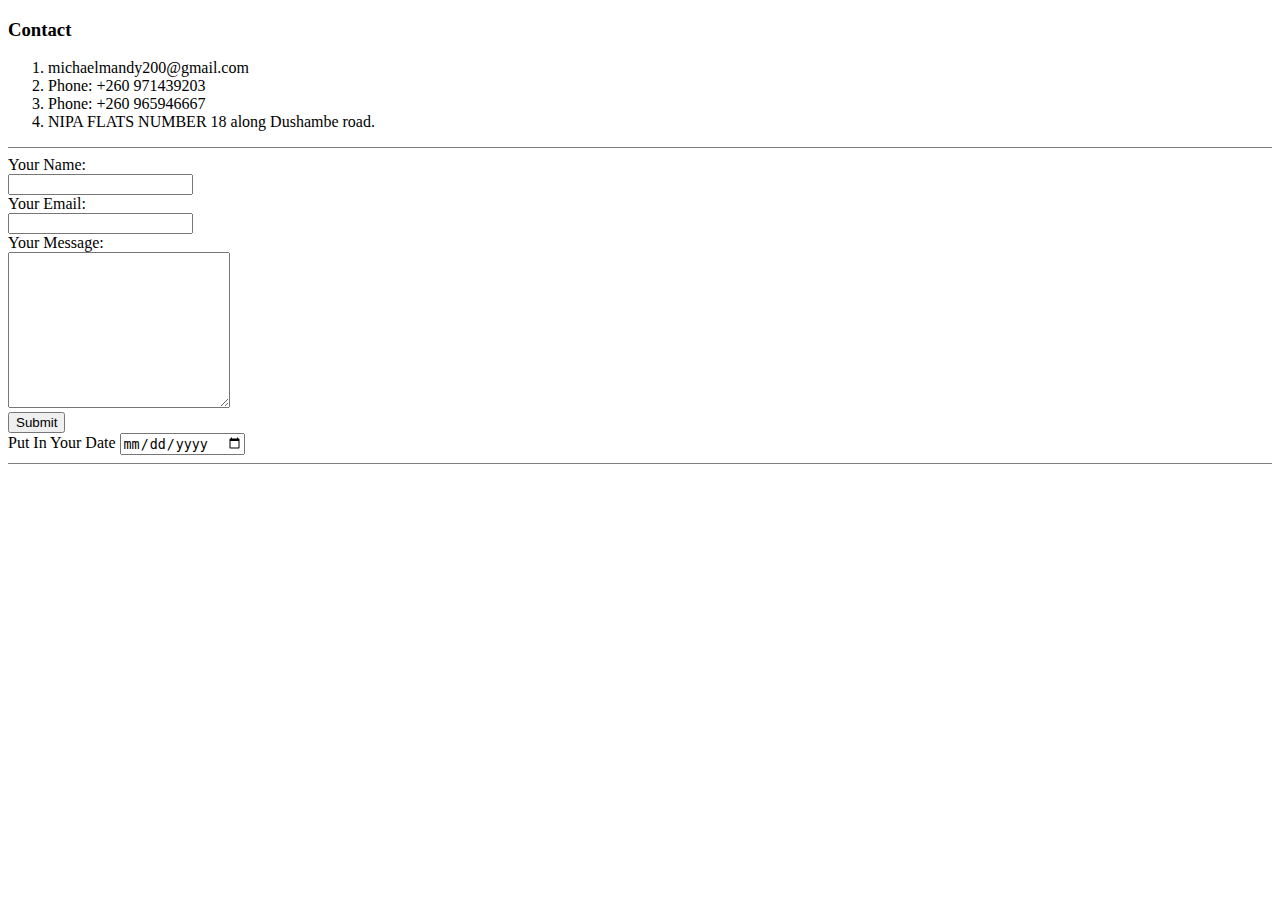
<file: Contact.html>
<!DOCTYPE html>
<html lang="en" dir="ltr">
  <head>
    <meta charset="utf-8">
    <title>Contact</title>
  </head>
  <body>
<h3>Contact</h3>
<ol>
  <li>michaelmandy200@gmail.com</li>
  <li>Phone: +260 971439203</li>
  <li>Phone: +260 965946667</li>
   <li>NIPA FLATS NUMBER 18 along Dushambe road.</li>
</ol>

<hr size ="1" noshade>
<form action="mailto:michaelmandy200@gmail.com" method="post" enctype="text/plain">
  <label>Your Name:</label><br>
  <input type="text" name="yourName" value=""><br>
  <label>Your Email:</label><br>
  <input type="email" name="yourEmail" value=""><br>
  <label>Your Message:</label><br>
  <textarea name="name" rows="10" cols="25"></textarea><br>
  <input type="submit" name=""><br>
  <label>Put In Your Date</label>
  <input type="date" name="">
</form>
  </body>
  <hr size ="1" noshade>
</html>
</file>
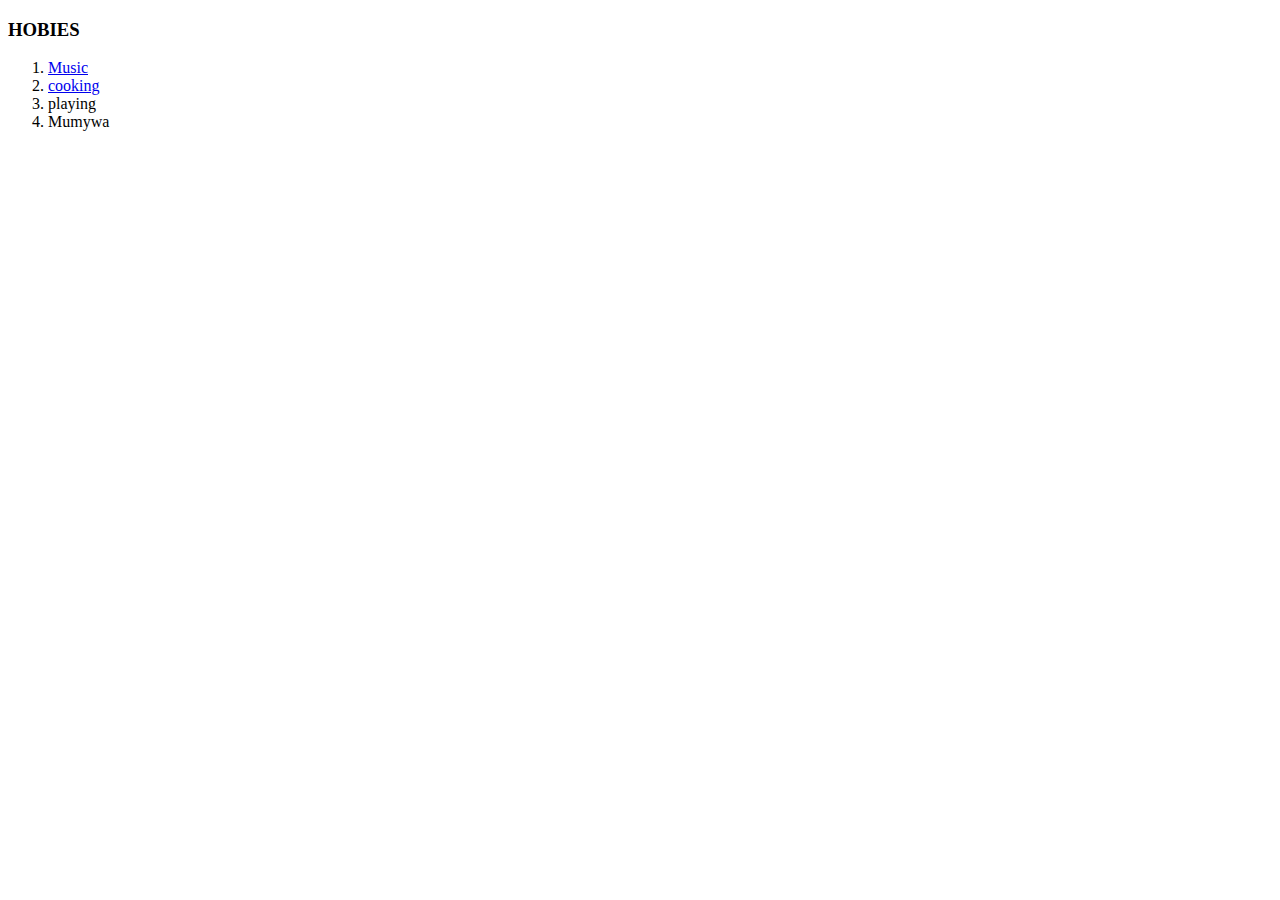
<file: Hobbies.html>
<!DOCTYPE html>
<html lang="en" dir="ltr">
  <head>
    <meta charset="utf-8">
    <title>HOBIES</title>
  </head>
  <body>
    <h3>HOBIES</h3>
    <ol>
      <li><a href="https://www.youtube.com/watch?v=JWT_wzIG4gY&list=RDJWT_wzIG4gY&start_radio=1">Music</a></li>
      <li><a href="https://www.youtube.com/watch?v=xibtlCH8n-s">cooking</a></li>
      <li>playing</li>
      <li>Mumywa</li>
    </ol>

  </body>
</html>
</file>
